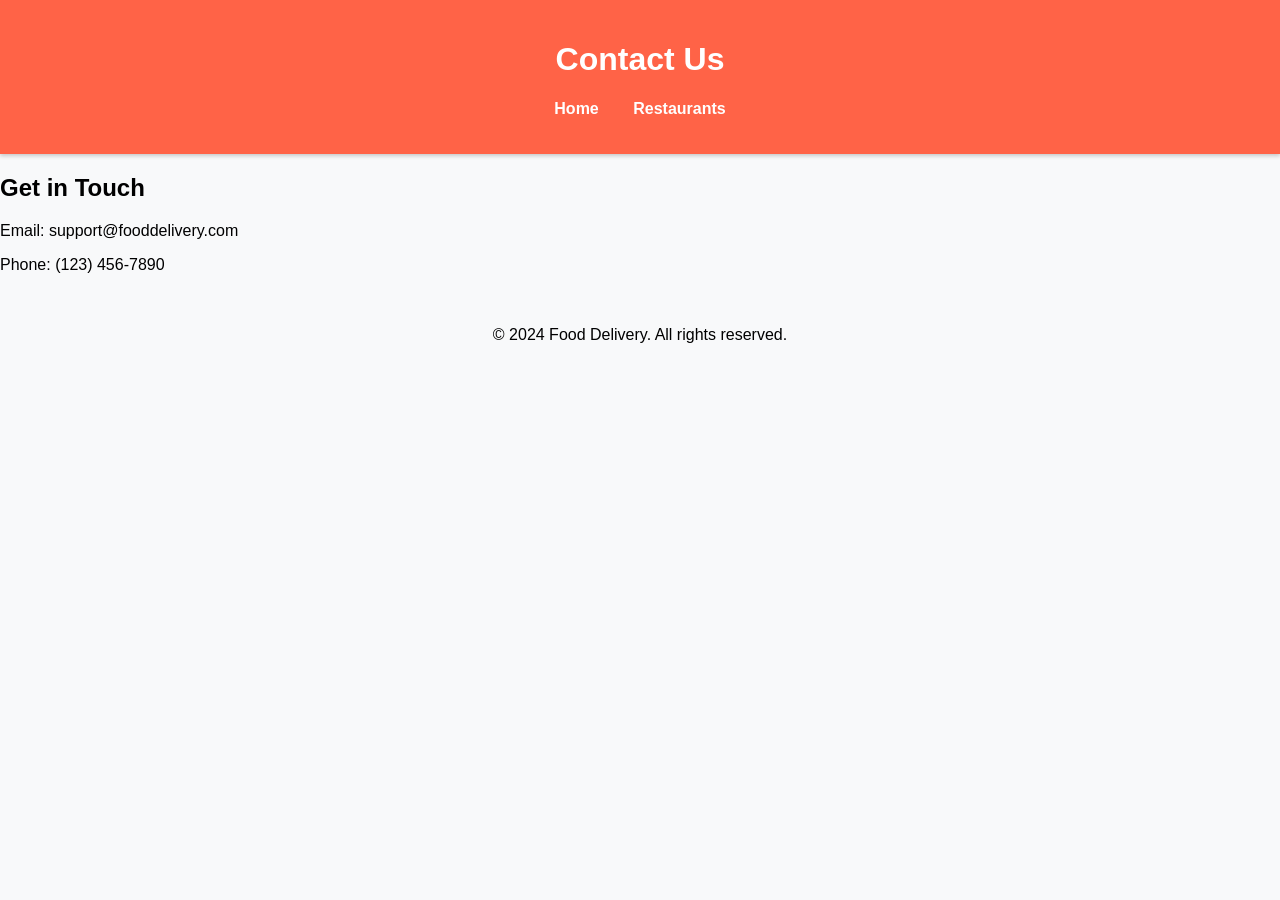
<file: contact.html>
<!DOCTYPE html>
<html lang="en">
<head>
    <meta charset="UTF-8">
    <meta name="viewport" content="width=device-width, initial-scale=1.0">
    <link rel="stylesheet" href="styles.css">
    <title>Contact Us - Food Delivery App</title>
</head>
<body>
    <header>
        <h1>Contact Us</h1>
        <nav>
            <ul>
                <li><a href="index.html">Home</a></li>
                <li><a href="restaurants.html">Restaurants</a></li>
            </ul>
        </nav>
    </header>

    <main>
        <h2>Get in Touch</h2>
        <p>Email: support@fooddelivery.com</p>
        <p>Phone: (123) 456-7890</p>
    </main>

    <footer>
        <p>&copy; 2024 Food Delivery. All rights reserved.</p>
    </footer>
</body>
</html>
</file>
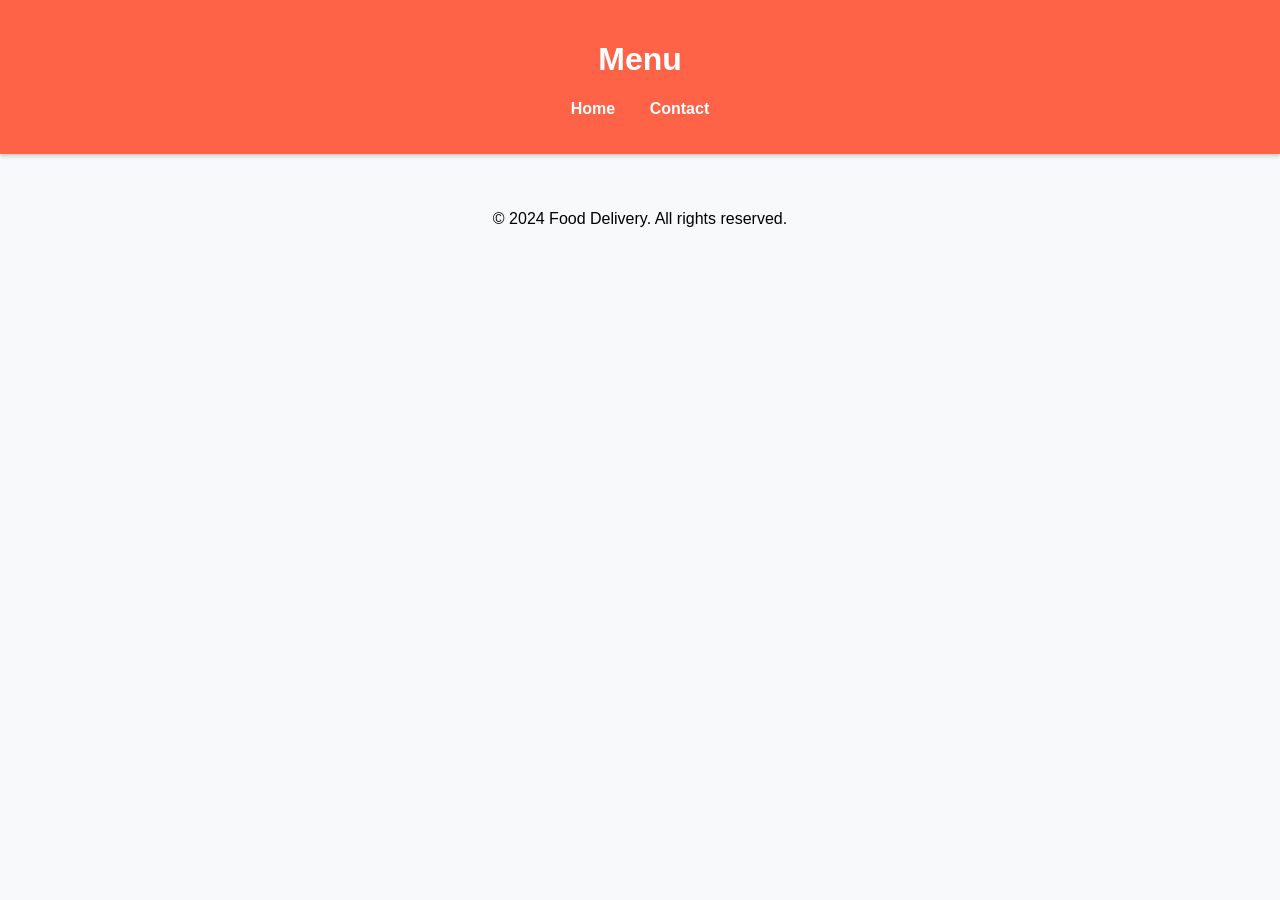
<file: menu.html>
<!DOCTYPE html>
<html lang="en">
<head>
    <meta charset="UTF-8">
    <meta name="viewport" content="width=device-width, initial-scale=1.0">
    <link rel="stylesheet" href="styles.css">
    <title>Menu - Food Delivery App</title>
</head>
<body>
    <header>
        <h1>Menu</h1>
        <nav>
            <ul>
                <li><a href="index.html">Home</a></li>
                <li><a href="contact.html">Contact</a></li>
            </ul>
        </nav>
    </header>

    <main>
        <h2 id="restaurant-name"></h2>
        <div id="menu-items">
            <!-- Menu items will be populated by JavaScript -->
        </div>
        <div id="total-section" style="display:none;">
            <h3>Total Amount: ₹<span id="total-amount">0</span></h3>
            <button id="confirm-order" class="btn">Confirm Order</button>
        </div>
    </main>

    <footer>
        <p>&copy; 2024 Food Delivery. All rights reserved.</p>
    </footer>

    <script src="script.js"></script>
</body>
</html>
</file>
<file: styles.css>
* {
    box-sizing: border-box;
}

body {
    font-family: 'Arial', sans-serif;
    margin: 0;
    padding: 0;
    background-color: #f8f9fa;
}

header {
    background: #ff6347;
    color: white;
    padding: 20px 0;
    text-align: center;
    box-shadow: 0 2px 4px rgba(0, 0, 0, 0.2);
}

nav ul {
    list-style-type: none;
    padding: 0;
}

nav ul li {
    display: inline;
    margin: 0 15px;
}

nav ul li a {
    color: white;
    text-decoration: none;
    font-weight: bold;
    transition: color 0.3s;
}

nav ul li a:hover {
    color: #ffcccb;
}

.hero {
    background: url('hero-image.jpg') no-repeat center center / cover;
    padding: 100px 20px;
    color: white;
    text-align: center;
}

.hero h2 {
    font-size: 2.5em;
}

.hero p {
    font-size: 1.2em;
}

.btn {
    background: #28a745;
    color: white;
    padding: 10px 15px;
    text-decoration: none;
    border-radius: 5px;
    transition: background 0.3s;
}

.btn:hover {
    background: #218838;
}

#restaurant-list {
    display: flex;
    flex-wrap: wrap;
    justify-content: space-around;
    margin: 20px 0;
}

.restaurant-card {
    background: white;
    border-radius: 8px;
    box-shadow: 0 2px 4px rgba(0, 0, 0, 0.1);
    margin: 10px;
    text-align: center;
    width: 250px;
    transition: transform 0.3s;
}

.restaurant-card:hover {
    transform: scale(1.05);
}

.restaurant-card img {
    width: 100%;
    border-top-left-radius: 8px;
    border-top-right-radius: 8px;
}

.menu-item {
    background: white;
    border: 1px solid #ddd;
    margin: 10px 0;
    padding: 15px;
    border-radius: 5px;
    box-shadow: 0 2px 4px rgba(0, 0, 0, 0.1);
}

.menu-item:hover {
    box-shadow: 0 4px 8px rgba(0, 0, 0, 0.2);
}

.menu-item h3 {
    margin: 0;
    color: #dc3545;
}

.menu-item p {
    margin: 5px 0;
    color: #6c757d;
}

input[type="number"] {
    width: 60px;
    padding: 5px;
    margin-right: 10px;
    border: 1px solid #ced4da;
    border-radius: 4px;
}

input[type="number"]:focus {
    border-color: #ff6347;
    outline: none;
}

button {
    background: #007bff;
    color: white;
    border: none;
    padding: 8px 12px;
    border-radius: 4px;
    cursor: pointer;
    transition: background 0.3s;
}

button:hover {
    background: #0056b3;
}

footer {
    text-align: center;
    padding: 20px;
    background: #
</file>
